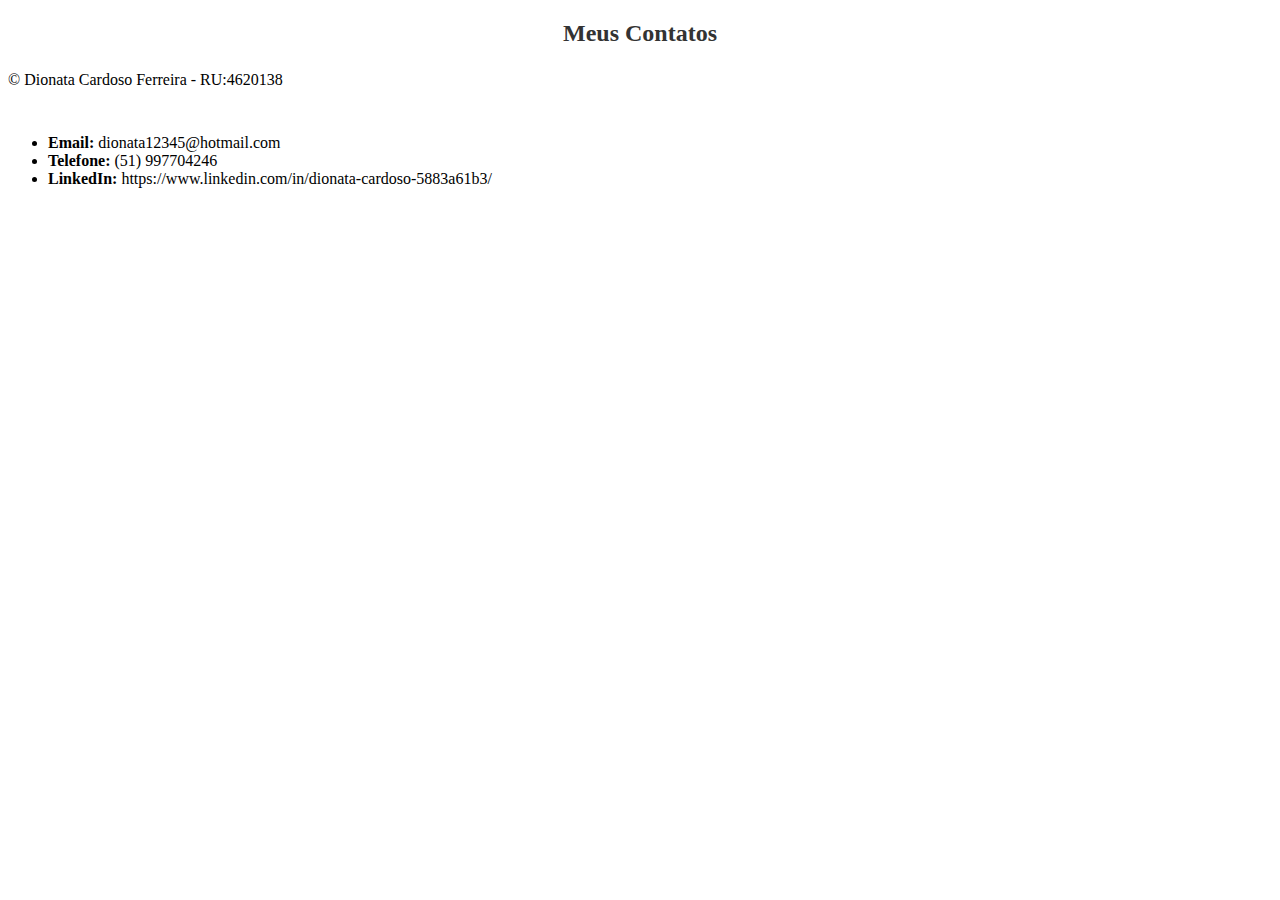
<file: contato.html>
<!DOCTYPE html>
<html lang="pt-br">
<head>
    <meta charset="UTF-8">
    <meta name="viewport" content="width=device-width, initial-scale=1.0">
    <title>Meus Contatos</title>
    <link rel="stylesheet" href="estilocontato.css">
   
</head>
<body>
    <h2>Meus Contatos</h2>
    
        <p>&copy; Dionata Cardoso Ferreira - RU:4620138
            <br>
            <br>
            <ul>
                <li><strong>Email:</strong> dionata12345@hotmail.com</li>
                <li><strong>Telefone:</strong> (51) 997704246</li>
                <li><strong>LinkedIn:</strong> https://www.linkedin.com/in/dionata-cardoso-5883a61b3/</li>
        </p>
    </ul>
</body>
</html>
</file>
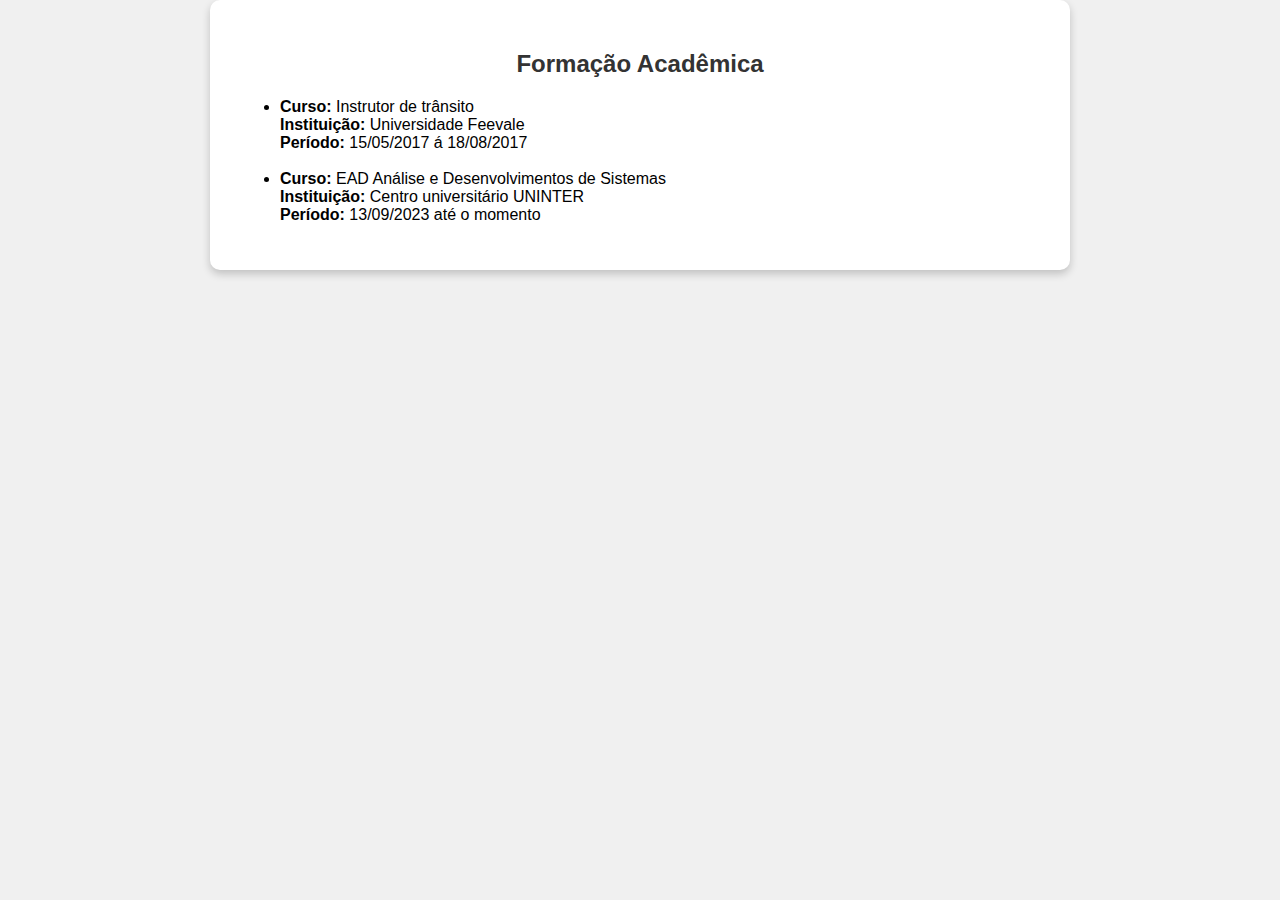
<file: formacao.html>
<!DOCTYPE html>
<html lang="pt-br">
<head>
    <meta charset="UTF-8">
    <meta name="viewport" content="width=device-width, initial-scale=1.0">
    <title>Minha Formação</title>
    <link rel="stylesheet" href="estiloformacao.css">
</head>
<body>
    <section id="formacao">
        <h2>Formação Acadêmica</h2>
        <ul>
            <li>
                <strong>Curso:</strong> Instrutor de trânsito
                <br>
                <strong>Instituição:</strong> Universidade Feevale
                <br>
                <strong>Período:</strong> 15/05/2017 á 18/08/2017
            </li>
            <br>
            <li>
                <strong>Curso:</strong> EAD Análise e Desenvolvimentos de Sistemas
                <br>
                <strong>Instituição:</strong> Centro universitário UNINTER
                <br>
                <strong>Período:</strong> 13/09/2023 até o momento
                </li>
        </ul>

    
</body>
</html>
</file>
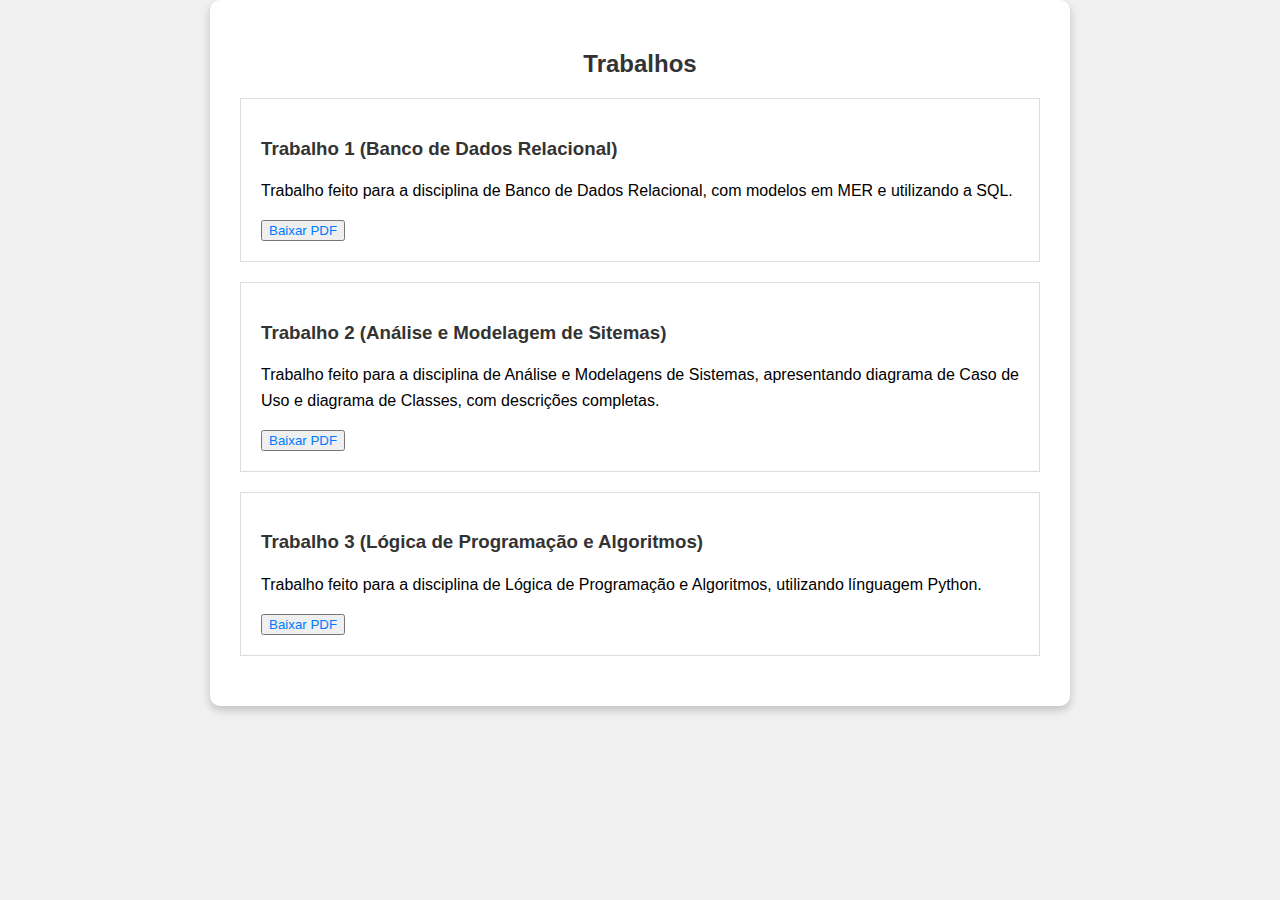
<file: portfolio.html>
<!DOCTYPE html>
<html lang="pt-br">
<head>
    <meta charset="UTF-8">
    <meta name="viewport" content="width=device-width, initial-scale=1.0">
    <title>Meu Portfólio</title>
    <link rel="stylesheet" href="estiloportfolio.css">
</head>
<body>
        </section>      

    <section id="projetos">
        <h2>Trabalhos</h2>
        <div class="projeto">
            <h3>Trabalho 1 (Banco de Dados Relacional)</h3>
            <p>Trabalho feito para a disciplina de Banco de Dados Relacional, com modelos em MER e utilizando a SQL.</p>
            <button><a href="trabalho BDR.pdf" download>Baixar PDF</a></button>
            
        </div>
        <div class="projeto">
            <h3>Trabalho 2 (Análise e Modelagem de Sitemas)</h3>
            <p>Trabalho feito para a disciplina de Análise e Modelagens de Sistemas, apresentando diagrama de Caso de Uso e diagrama de Classes, com descrições completas.</p>
            <button><a href="trabalho ADS.pdf" download>Baixar PDF</a></button>

        </div>
        <div class="projeto">
            <h3>Trabalho 3 (Lógica de Programação e Algoritmos)</h3>
            <p>Trabalho feito para a disciplina de Lógica de Programação e Algoritmos, utilizando línguagem Python.</p>
            <button><a href="trabalho Logica.pdf" download>Baixar PDF</a></button>
            

        

</body>
</html>
</file>
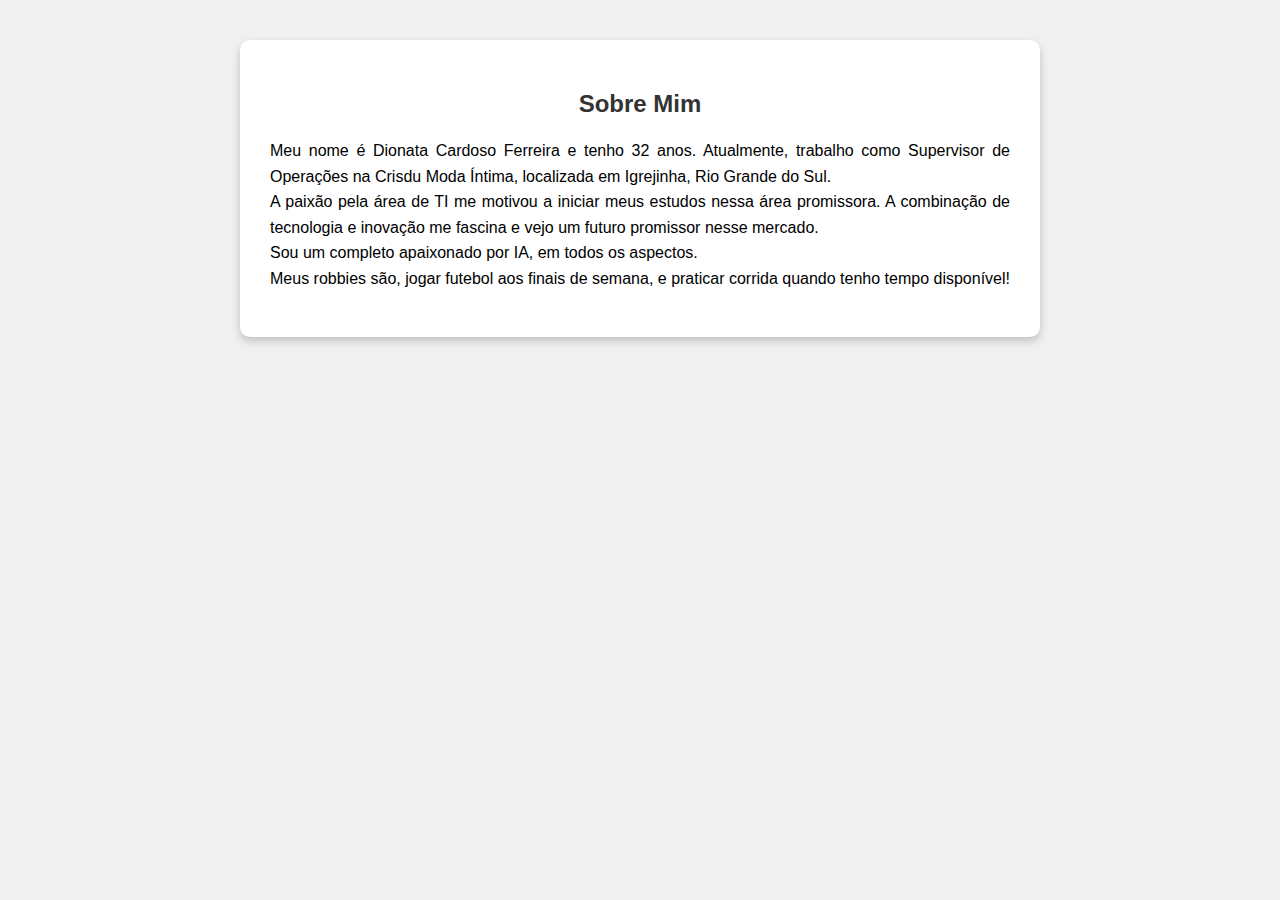
<file: sobre mim.html>
<!DOCTYPE html>
<html lang="pt-br">
<head>
    <meta charset="UTF-8">
    <meta name="viewport" content="width=device-width, initial-scale=1.0">
    <title>Sobre Mim </title>
    <link rel="stylesheet" href="estilosobremim.css"> </head>
<body>
    <main>
        <section>
            <h2>Sobre Mim</h2>
            <p>
                Meu nome é Dionata Cardoso Ferreira e tenho 32 anos. Atualmente, trabalho como Supervisor de Operações na Crisdu Moda Íntima, localizada em Igrejinha, Rio Grande do Sul. 
                <br>
                A paixão pela área de TI me motivou a iniciar meus estudos nessa área promissora. A combinação de tecnologia e inovação me fascina e vejo um futuro promissor nesse mercado.
               <br>
                Sou um completo apaixonado por IA, em todos os aspectos.
                <br>
                Meus robbies são, jogar futebol aos finais de semana, e praticar corrida quando tenho tempo disponível!
            </p>
        </section>

    </main>

</body>
</html>
</file>
<file: estilocontato.css>
header {
    background-color: #333;
    color: #fff;
    text-align: center;
    padding: 20px;
  }
  
  /* Estilos para a seção principal */
  main {
    max-width: 800px;
    margin: 0 auto;
    padding: 40px;
    background-color:#fff
  }
  
  /* Estilos para a seção "Sobre Mim" */
  section {
    background-color: #fff;
    padding: 30px;
    border-radius: 10px;
    box-shadow: 0 4px 8px rgba(0, 0, 0, 0.2);
  }
  
  /* Estilos para o título da seção */
  h2 {
    text-align: center;
    color: #333;
    font-size: 24px;
    margin-bottom: 20px;
  }
  
  /* Estilos para o parágrafo */
  p {
    text-align: justify;
    line-height: 1.6;
  }
  
  /* Estilos para o rodapé */
  footer {
    text-align: center;
    padding: 20px;
    background-color: #333;
    color: #fff;
  }
</file>
<file: estiloformacao.css>
body {
  font-family: 'Roboto', sans-serif; 
  margin: 0;
  padding: 0;
  background-color: #f0f0f0; /* Cor de fundo suave */
}

/* Cabeçalho */
header {
  background-color: #333;
  color: #fff;
  padding: 20px;
  text-align: center;
}

/* Seções */
section {
  max-width: 800px;
  margin: 0 auto;
  padding: 20px;
}
/* Estilos gerais */
body {
  font-family: Arial, sans-serif;
  margin: 0;
  padding: 0;
  background-color: #f0f0f0; /* Cor de fundo suave */
}

/* Estilos para o cabeçalho */
header {
  background-color: #333;
  color: #fff;
  text-align: center;
  padding: 20px;
}
main {
  max-width: 800px;
  margin: 0 auto;
  padding: 40px;
}

/* Estilos para a seção "Sobre Mim" */
section {
  background-color: #fff;
  padding: 30px;
  border-radius: 10px;
  box-shadow: 0 4px 8px rgba(0, 0, 0, 0.2);
}

/* Estilos para o título da seção */
h2 {
  text-align: center;
  color: #333;
  font-size: 24px;
  margin-bottom: 20px;
}

/* Estilos para o parágrafo */
p {
  text-align: justify;
  line-height: 1.6;
}

/* Estilos para o rodapé */
footer {
  text-align: center;
  padding: 20px;
  background-color: #333;
  color: #fff;
}
</file>
<file: estiloportfolio.css>
body {
    font-family: Arial, sans-serif;
    margin: 0;
    padding: 0;
    background-color: #f0f0f0;
  }
  
  header {
    background-color: #333;
    color: #fff;
    padding: 20px;
    text-align: center;
  }
  
  section {
    padding: 50px;
  }
  
  .projeto, .trabalho {
    background-color: #fff;
    border: 1px solid #ddd;
    padding: 20px;
    margin-bottom: 20px;
  }
  
  .projeto h3, .trabalho h3 {
    color: #333;
  }
  
  a {
    color: #007bff;
    text-decoration: none;
  }
  
  footer {
    background-color: #333;
    color: #fff;
    text-align: center;
    padding: 20px;
  }
  /* estilosobremim */
body {
    font-family: 'Roboto', sans-serif; /* Fonte do Google Fonts */
    margin: 0;
    padding: 0;
    background-color: #f0f0f0; /* Cor de fundo suave */
}

/* Cabeçalho */
header {
    background-color: #333;
    color: #fff;
    padding: 20px;
    text-align: center;
}

/* Seções */
section {
    max-width: 800px;
    margin: 0 auto;
    padding: 20px;
}
/* estilosobremim.css */

/* Estilos gerais */
body {
    font-family: Arial, sans-serif;
    margin: 0;
    padding: 0;
    background-color: #f0f0f0; /* Cor de fundo suave */
  }
  
  /* Estilos para o cabeçalho */
  header {
    background-color: #333;
    color: #fff;
    text-align: center;
    padding: 20px;
  }
  
  /* Estilos para a seção principal */
  main {
    max-width: 800px;
    margin: 0 auto;
    padding: 40px;
  }
  
  /* Estilos para a seção "Sobre Mim" */
  section {
    background-color: #fff;
    padding: 30px;
    border-radius: 10px;
    box-shadow: 0 4px 8px rgba(0, 0, 0, 0.2);
  }
  
  /* Estilos para o título da seção */
  h2 {
    text-align: center;
    color: #333;
    font-size: 24px;
    margin-bottom: 20px;
  }
  
  /* Estilos para o parágrafo */
  p {
    text-align: justify;
    line-height: 1.6;
  }
  
  /* Estilos para o rodapé */
  footer {
    text-align: center;
    padding: 20px;
    background-color: #333;
    color: #fff;
  }
</file>
<file: estilosobremim.css>
body {
    font-family: 'Roboto', sans-serif; 
    margin: 0;
    padding: 0;
    background-color: #f0f0f0; /* Cor de fundo suave */
}
/* Cabeçalho */
header {
    background-color: #333;
    color: #fff;
    padding: 20px;
    text-align: center;
}

/* Seções */
section {
    max-width: 800px;
    margin: 0 auto;
    padding: 20px;
}
/* estilosobremim.css */

/* Estilos gerais */
body {
    font-family: Arial, sans-serif;
    margin: 0;
    padding: 0;
    background-color: #f0f0f0; /* Cor de fundo suave */
  }
  
  /* Estilos para o cabeçalho */
  header {
    background-color: #333;
    color: #fff;
    text-align: center;
    padding: 20px;
  }
  
  /* Estilos para a seção principal */
  main {
    max-width: 800px;
    margin: 0 auto;
    padding: 40px;
  }
  
  /* Estilos para a seção "Sobre Mim" */
  section {
    background-color: #fff;
    padding: 30px;
    border-radius: 10px;
    box-shadow: 0 4px 8px rgba(0, 0, 0, 0.2);
  }
  
  /* Estilos para o título da seção */
  h2 {
    text-align: center;
    color: #333;
    font-size: 24px;
    margin-bottom: 20px;
  }
  
  /* Estilos para o parágrafo */
  p {
    text-align: justify;
    line-height: 1.6;
  }
  
  /* Estilos para o rodapé */
  footer {
    text-align: center;
    padding: 20px;
    background-color: #333;
    color: #fff;
  }
</file>
